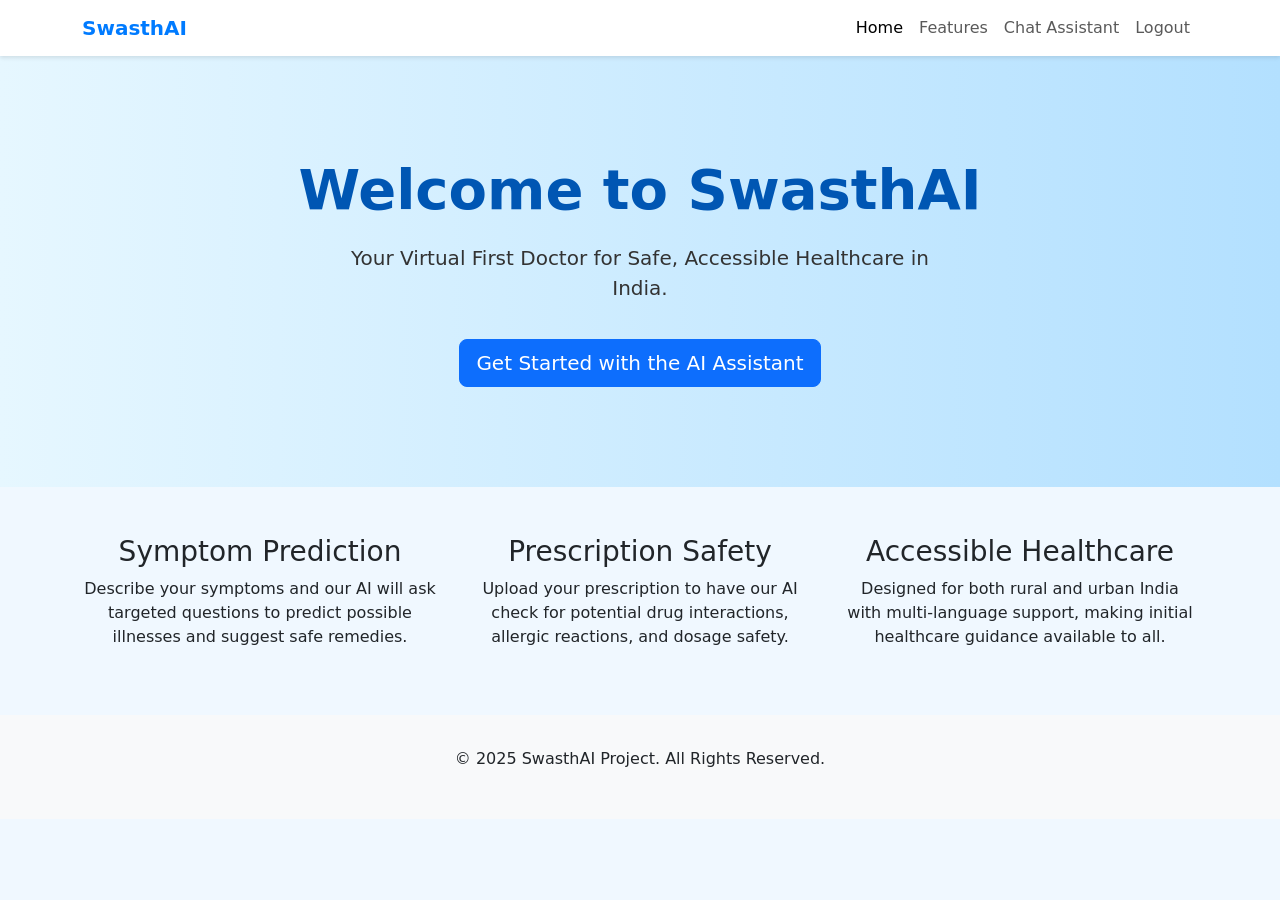
<file: templates/home - Copy.html>
<!DOCTYPE html>
<html lang="en">
<head>
    <meta charset="UTF-8">
    <meta name="viewport" content="width=device-width, initial-scale=1.0">
    <title>Welcome to SwasthAI</title>
    <link href="https://cdn.jsdelivr.net/npm/bootstrap@5.3.0/dist/css/bootstrap.min.css" rel="stylesheet">
    <style>
        body { background-color: #f0f8ff; }
        .navbar { background-color: #ffffff; box-shadow: 0 2px 4px rgba(0,0,0,0.1); }
        .hero-section {
            padding: 100px 0;
            background: linear-gradient(to right, #e6f7ff, #b3e0ff);
            text-align: center;
        }
        .hero-section h1 {
            font-size: 3.5rem;
            font-weight: 700;
            color: #0056b3;
        }
        .hero-section p {
            font-size: 1.25rem;
            color: #333;
            max-width: 600px;
            margin: 20px auto;
        }
        .footer { padding: 2rem 0; background-color: #f8f9fa; text-align: center; margin-top: 50px; }
    </style>
</head>
<body>
    <nav class="navbar navbar-expand-lg navbar-light">
        <div class="container">
            <a class="navbar-brand" href="/home" style="font-weight: 600; color: #007bff;">SwasthAI</a>
            <button class="navbar-toggler" type="button" data-bs-toggle="collapse" data-bs-target="#navbarNav">
                <span class="navbar-toggler-icon"></span>
            </button>
            <div class="collapse navbar-collapse" id="navbarNav">
                <ul class="navbar-nav ms-auto">
                    <li class="nav-item"><a class="nav-link active" href="/home">Home</a></li>
                    <li class="nav-item"><a class="nav-link" href="/features">Features</a></li>
                    <li class="nav-item"><a class="nav-link" href="/assistant">Chat Assistant</a></li>
                    <li class="nav-item"><a class="nav-link" href="/logout">Logout</a></li>
                </ul>
            </div>
        </div>
    </nav>

    <div class="hero-section">
        <div class="container">
            <h1>Welcome to SwasthAI</h1>
            <p>Your Virtual First Doctor for Safe, Accessible Healthcare in India.</p>
            <a href="/assistant" class="btn btn-primary btn-lg mt-3">Get Started with the AI Assistant</a>
        </div>
    </div>

    <div class="container mt-5">
        <div class="row text-center">
            <div class="col-md-4">
                <h3>Symptom Prediction</h3>
                <p>Describe your symptoms and our AI will ask targeted questions to predict possible illnesses and suggest safe remedies.</p>
            </div>
            <div class="col-md-4">
                <h3>Prescription Safety</h3>
                <p>Upload your prescription to have our AI check for potential drug interactions, allergic reactions, and dosage safety.</p>
            </div>
            <div class="col-md-4">
                <h3>Accessible Healthcare</h3>
                <p>Designed for both rural and urban India with multi-language support, making initial healthcare guidance available to all.</p>
            </div>
        </div>
    </div>

    <footer class="footer">
        <div class="container">
            <p>&copy; 2025 SwasthAI Project. All Rights Reserved.</p>
        </div>
    </footer>

    <script src="https://cdn.jsdelivr.net/npm/bootstrap@5.3.0/dist/js/bootstrap.bundle.min.js"></script>
</body>
</html>
</file>
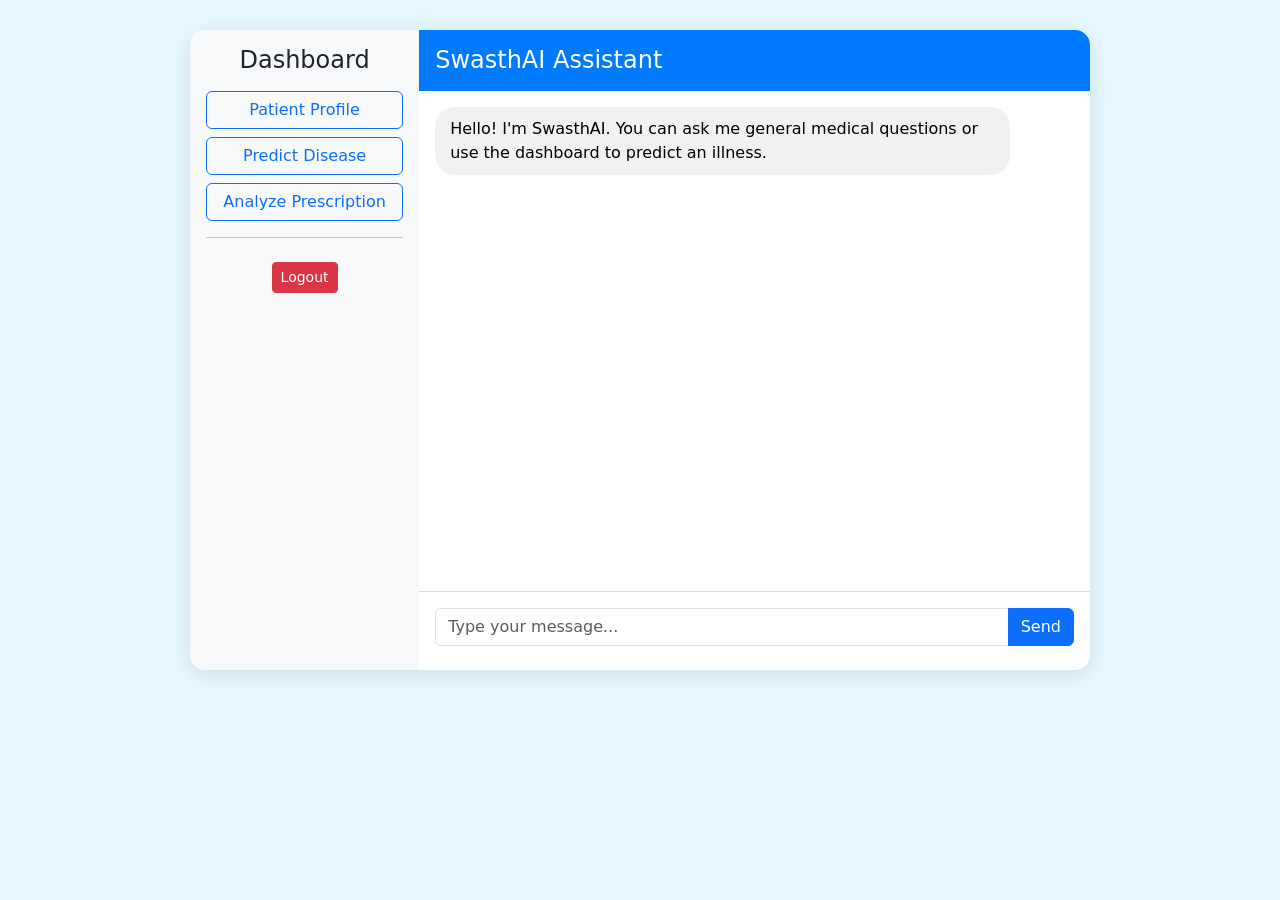
<file: templates/index - Copy (2).html>
<!DOCTYPE html>
<html lang="en">
<head>
    <meta charset="UTF-8">
    <meta name="viewport" content="width=device-width, initial-scale=1.0">
    <title>SwasthAI - Virtual First Doctor</title>
    <link href="https://cdn.jsdelivr.net/npm/bootstrap@5.3.0/dist/css/bootstrap.min.css" rel="stylesheet">
    <style>
        body { background-color: #e6f7ff; }
        .main-container { max-width: 900px; margin: 30px auto; background: white; border-radius: 15px; box-shadow: 0 4px 20px rgba(0,0,0,0.1); display: flex; }
        .chat-header { background-color: #007bff; color: white; padding: 1rem; border-top-right-radius: 15px; }
        .chat-box { height: 500px; overflow-y: auto; padding: 1rem; }
        .chat-input { padding: 1rem; border-top: 1px solid #ddd; }
        .msg-bubble { white-space: pre-wrap; }
        .sidebar { padding: 1rem; background-color: #f8f9fa; width: 300px; border-top-left-radius: 15px; border-bottom-left-radius: 15px; }
        .chat-area { flex-grow: 1; }
        .user-msg { text-align: right; margin-bottom: 1rem; }
        .ai-msg { text-align: left; margin-bottom: 1rem; }
        .msg-bubble { display: inline-block; padding: 10px 15px; border-radius: 20px; max-width: 90%; }
        .user-bubble { background-color: #007bff; color: white; }
        .ai-bubble { background-color: #f1f1f1; color: black; }
        .form-container { display: none; /* Hidden by default */ }
    </style>
</head>
<body>
    <div class="main-container">
        <div class="sidebar">
            <h4 class="text-center">Dashboard</h4>
            <div class="d-grid gap-2 mt-3">
                <button class="btn btn-outline-primary" type="button" onclick="showPanel('profile-panel')">Patient Profile</button>
                <button class="btn btn-outline-primary" type="button" onclick="showPanel('predict-panel')">Predict Disease</button>
                <button class="btn btn-outline-primary" type="button" onclick="showPanel('analyze-panel')">Analyze Prescription</button>
            </div>
            <hr>

            <div id="profile-panel" class="form-container">
                <h5>Your Profile</h5>
                <form id="user-info-form">
                    <div class="mb-2"><label for="age" class="form-label">Age</label><input type="number" class="form-control" id="age"></div>
                    <div class="mb-2"><label for="allergies" class="form-label">Allergies</label><textarea class="form-control" id="allergies" rows="3"></textarea></div>
                    <div class="mb-2"><label for="medical_history" class="form-label">Medical History</label><textarea class="form-control" id="medical_history" rows="3"></textarea></div>
                    <button type="button" class="btn btn-success w-100" onclick="updateUserInfo()">Update Profile</button>
                </form>
            </div>

            <div id="predict-panel" class="form-container">
                <h5>Enter Up to 5 Symptoms</h5>
                <form id="symptoms-form">
                    <input type="text" class="form-control mb-2" id="symptom1" placeholder="Symptom 1 (e.g., Fever)" required>
                    <input type="text" class="form-control mb-2" id="symptom2" placeholder="Symptom 2">
                    <input type="text" class="form-control mb-2" id="symptom3" placeholder="Symptom 3">
                    <input type="text" class="form-control mb-2" id="symptom4" placeholder="Symptom 4">
                    <input type="text" class="form-control mb-2" id="symptom5" placeholder="Symptom 5">
                    <button type="submit" class="btn btn-success w-100">Start Prediction</button>
                </form>
            </div>

            <div id="analyze-panel" class="form-container">
                <h5>Analyze Prescription</h5>
                <form id="prescription-form">
                    <div class="mb-3"><label for="prescription-file" class="form-label">Upload PDF</label><input type="file" class="form-control" id="prescription-file" accept=".pdf" required></div>
                    <button type="submit" class="btn btn-success w-100">Analyze</button>
                </form>
            </div>
            
            <div class="mt-4 text-center">
                <a href="/logout" class="btn btn-danger btn-sm">Logout</a>
            </div>
        </div>

        <div class="chat-area">
            <div class="chat-header"><h4 class="mb-0">SwasthAI Assistant</h4></div>
            <div class="chat-box" id="chat-box">
                <div class="ai-msg"><div class="msg-bubble ai-bubble">Hello! I'm SwasthAI. You can ask me general medical questions or use the dashboard to predict an illness.</div></div>
            </div>
            <div class="chat-input">
                <form id="chat-form">
                    <div class="input-group">
                        <input type="text" id="user-input" class="form-control" placeholder="Type your message..." autocomplete="off">
                        <button class="btn btn-primary" type="submit">Send</button>
                    </div>
                </form>
                <div id="download-container" class="text-center mt-2">
                    <a href="/download_prediction_pdf" id="download-prediction-btn" class="btn btn-sm btn-outline-success" style="display: none;">Download Prediction PDF</a>
                    <a href="/download_analysis_pdf" id="download-analysis-btn" class="btn btn-sm btn-outline-success" style="display: none;">Download Analysis PDF</a>
                </div>
            </div>
        </div>
    </div>

<script>
    // Define constants for all interactive elements
    const chatForm = document.getElementById('chat-form');
    const userInput = document.getElementById('user-input');
    const chatBox = document.getElementById('chat-box');
    const symptomsForm = document.getElementById('symptoms-form');
    const prescriptionForm = document.getElementById('prescription-form');

    // Function to show/hide sidebar panels
    function showPanel(panelId) {
        document.querySelectorAll('.form-container').forEach(panel => {
            panel.style.display = 'none';
        });
        if (panelId && document.getElementById(panelId)) {
            document.getElementById(panelId).style.display = 'block';
            if (panelId === 'profile-panel') {
                loadUserInfo();
            }
        }
    }

    // Load existing user info into the profile form
    async function loadUserInfo() {
        try {
            const response = await fetch('/get_user_info');
            const data = await response.json();
            if (response.ok) {
                document.getElementById('age').value = data.age;
                document.getElementById('allergies').value = data.allergies;
                document.getElementById('medical_history').value = data.medical_history;
            } else {
                appendMessage(`Error: ${data.error}`, 'ai');
            }
        } catch (error) {
            appendMessage('Could not load user profile.', 'ai');
        }
    }

    // Function to update user profile
    async function updateUserInfo() {
        const payload = {
            age: document.getElementById('age').value,
            allergies: document.getElementById('allergies').value,
            medical_history: document.getElementById('medical_history').value,
        };
        await fetch('/update_user_info', {
            method: 'POST',
            headers: { 'Content-Type': 'application/json' },
            body: JSON.stringify(payload)
        });
        appendMessage('Your profile has been updated successfully.', 'ai');
    }

    // Handle the start of the disease prediction flow
    symptomsForm.addEventListener('submit', function(e) {
        e.preventDefault();
        const symptoms = [
            document.getElementById('symptom1').value, document.getElementById('symptom2').value,
            document.getElementById('symptom3').value, document.getElementById('symptom4').value,
            document.getElementById('symptom5').value,
        ].filter(s => s.trim() !== '').join(', ');

        if (!symptoms) {
            alert('Please enter at least one symptom.');
            return;
        }
        
        appendMessage(`My symptoms are: ${symptoms}`, 'user');
        sendMessageToChatbot(symptoms, true);
        symptomsForm.reset();
        showPanel('none'); // Hide form after submission
    });

    // Handle regular chat messages
    chatForm.addEventListener('submit', function(e) {
        e.preventDefault();
        const message = userInput.value.trim();
        if (!message) return;
        appendMessage(message, 'user');
        sendMessageToChatbot(message, false);
        userInput.value = '';
    });

    // Handle prescription file submission
    prescriptionForm.addEventListener('submit', async function(e) {
        e.preventDefault();
        const fileInput = document.getElementById('prescription-file');
        const file = fileInput.files[0];
        
        if (!file) {
            alert('Please select a PDF file to analyze.');
            return;
        }

        const formData = new FormData();
        formData.append('file', file);
        
        appendMessage(`Analyzing prescription: ${file.name}`, 'user');
        const thinkingMsg = appendMessage('SwasthAI is analyzing the PDF...', 'ai', true);

        try {
            const response = await fetch('/analyze_prescription', {
                method: 'POST',
                body: formData
            });
            const data = await response.json();
            thinkingMsg.remove();
            appendMessage(data.response || data.error, 'ai');
            checkForDownloadableReport(data.response);
        } catch (error) {
            thinkingMsg.remove();
            appendMessage('Failed to analyze the prescription. An error occurred.', 'ai');
        }
        
        prescriptionForm.reset();
        showPanel('none'); // Hide form after submission
    });


    // Central function to send messages to the backend
    async function sendMessageToChatbot(message, isPredictionStart = false) {
        const thinkingMsg = appendMessage('SwasthAI is thinking...', 'ai', true);
        try {
            const response = await fetch('/chat', {
                method: 'POST',
                headers: { 'Content-Type': 'application/json' },
                body: JSON.stringify({ message: message, is_prediction_start: isPredictionStart })
            });
            const data = await response.json();
            thinkingMsg.remove();
            appendMessage(data.response || data.error, 'ai');
            checkForDownloadableReport(data.response);
        } catch (error) {
            thinkingMsg.remove();
            appendMessage('Sorry, an error occurred. Please try again.', 'ai');
        }
    }
    
    // Function to manage download button visibility
    function checkForDownloadableReport(responseText) {
        const predictionBtn = document.getElementById('download-prediction-btn');
        const analysisBtn = document.getElementById('download-analysis-btn');

        predictionBtn.style.display = 'none';
        analysisBtn.style.display = 'none';

        if (!responseText) return;

        if (responseText.includes('**Possible Illness(es):**')) {
            predictionBtn.style.display = 'inline-block';
        } else if (responseText.includes('**Overall Safety Assessment:**')) {
            analysisBtn.style.display = 'inline-block';
        }
    }

    // Utility function to add messages to the chat box
    function appendMessage(message, sender, isTemporary = false) {
        const msgDiv = document.createElement('div');
        msgDiv.classList.add(sender === 'user' ? 'user-msg' : 'ai-msg');
        const bubble = document.createElement('div');
        bubble.classList.add('msg-bubble', sender === 'user' ? 'user-bubble' : 'ai-bubble');
        bubble.innerText = message;
        msgDiv.appendChild(bubble);
        chatBox.appendChild(msgDiv);
        chatBox.scrollTop = chatBox.scrollHeight;
        if (isTemporary) return msgDiv;
    }
</script>
</body>
</html>
</file>
